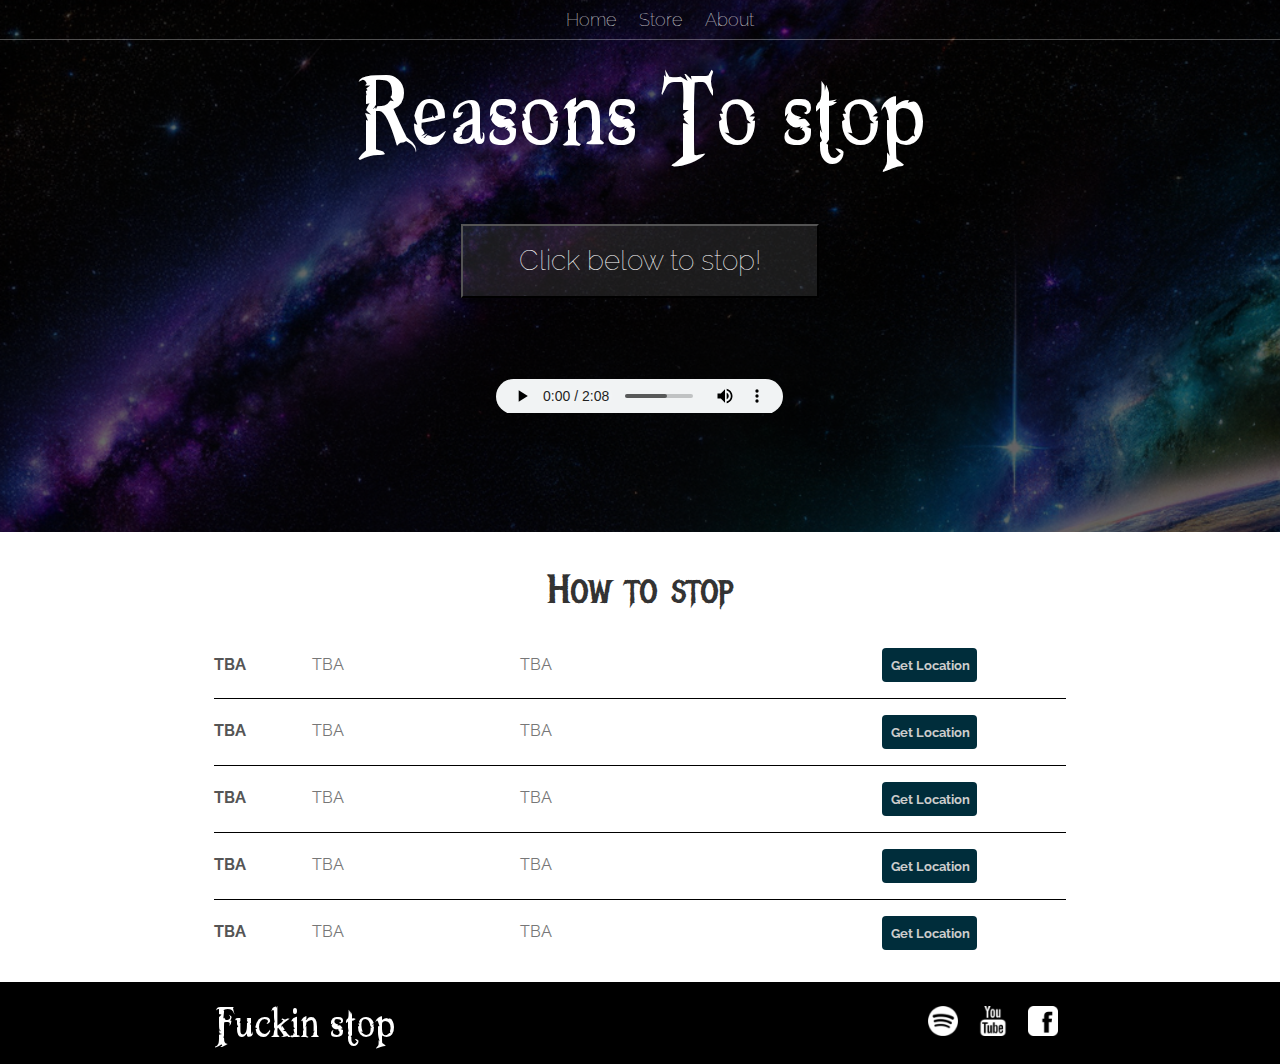
<file: index.html>
<!DOCTYPE html>
<html lang="en">
  <head>
    <meta charset="UTF-8" />
    <meta name="decription" content="Reasons you need to Stop" />
    <meta name="author" content="dj" />
    <meta name="date made" content="4/27/23" />
    <meta http-equiv="X-UA-Compatible" content="IE=edge" />
    <meta name="viewport" content="width=device-width, initial-scale=1.0" />
    <title>Reasons you need to stop</title>
    <link rel="stylesheet" href="styles.css" />
  </head>
  <body>
    <header class="main-header">
      <nav class="nav main-nav">
        <ul>
          <li><a href="index.html">Home</a></li>
          <li><a href="Store.html">Store</a></li>
          <li><a href="about.html">About</a></li>
        </ul>
      </nav>

      <h1 class="band-name-large band-name">Reasons To stop</h1>
      <div class="container">
        <button class="btn btn-header btn-purchase" type="button">
          Click below to stop!
        </button>
      </div>
      <audio class="btn bnt btn-purchase ply-box" type="button" controls>
        <source src="music/La Petite Mort.ogg" type="audio/ogg" />
        <source src="music/La Petite Mort.mp3" type="audio/mpeg" />
      </audio>
    </header>

    <section class="content-section container">
      <h2 class="section-header">How to stop</h2>
      <div>
        <div class="tour-row">
          <span class="tour-item tour-date">TBA</span>
          <span class="tour-item tour-city">TBA</span>
          <span class="tour-item tour-arena">TBA</span>
          <button class="btn tour-item tour-btn btn-prim" type="button">
            Get Location
          </button>
        </div>
        <div class="tour-row">
          <span class="tour-item tour-date">TBA</span>
          <span class="tour-item tour-city">TBA</span>
          <span class="tour-item tour-arena">TBA</span>
          <button class="btn tour-item tour-btn btn-prim" type="button">
            Get Location
          </button>
        </div>
        <div class="tour-row">
          <span class="tour-item tour-date">TBA</span>
          <span class="tour-item tour-city">TBA</span>
          <span class="tour-item tour-arena">TBA</span>
          <button class="btn tour-item tour-btn btn-prim" type="button">
            Get Location
          </button>
        </div>
        <div class="tour-row">
          <span class="tour-item tour-date">TBA</span>
          <span class="tour-item tour-city">TBA</span>
          <span class="tour-item tour-arena">TBA</span>
          <button class="btn tour-item tour-btn btn-prim" type="button">
            Get Location
          </button>
        </div>
        <div class="tour-row">
          <span class="tour-item tour-date">TBA</span>
          <span class="tour-item tour-city">TBA</span>
          <span class="tour-item tour-arena">TBA</span>
          <button class="btn tour-item tour-btn btn-prim" type="button">
            Get Location
          </button>
        </div>
      </div>
    </section>

    <footer class="main-footer">
      <div class="container main-footer-container">
        <h3 class="band-name">Fuckin stop</h3>
        <ul class="nav footer-nav">
          <li>
            <a href="https://Spotify.com" target="_blank"
              ><img src="images/Spotify Logo.png"
            /></a>
          </li>
          <li>
            <a
              href="https://www.youtube.com/watch?v=ww47bR86wSc"
              target="_blank"
              ><img src="images/YouTube Logo.png"
            /></a>
          </li>
          <li>
            <a
              href="https://www.facebook.com/groups/563468492224981"
              target="_blank"
              ><img src="images/Facebook Logo.png"
            /></a>
          </li>
        </ul>
      </div>
    </footer>
  </body>
</html>
</file>
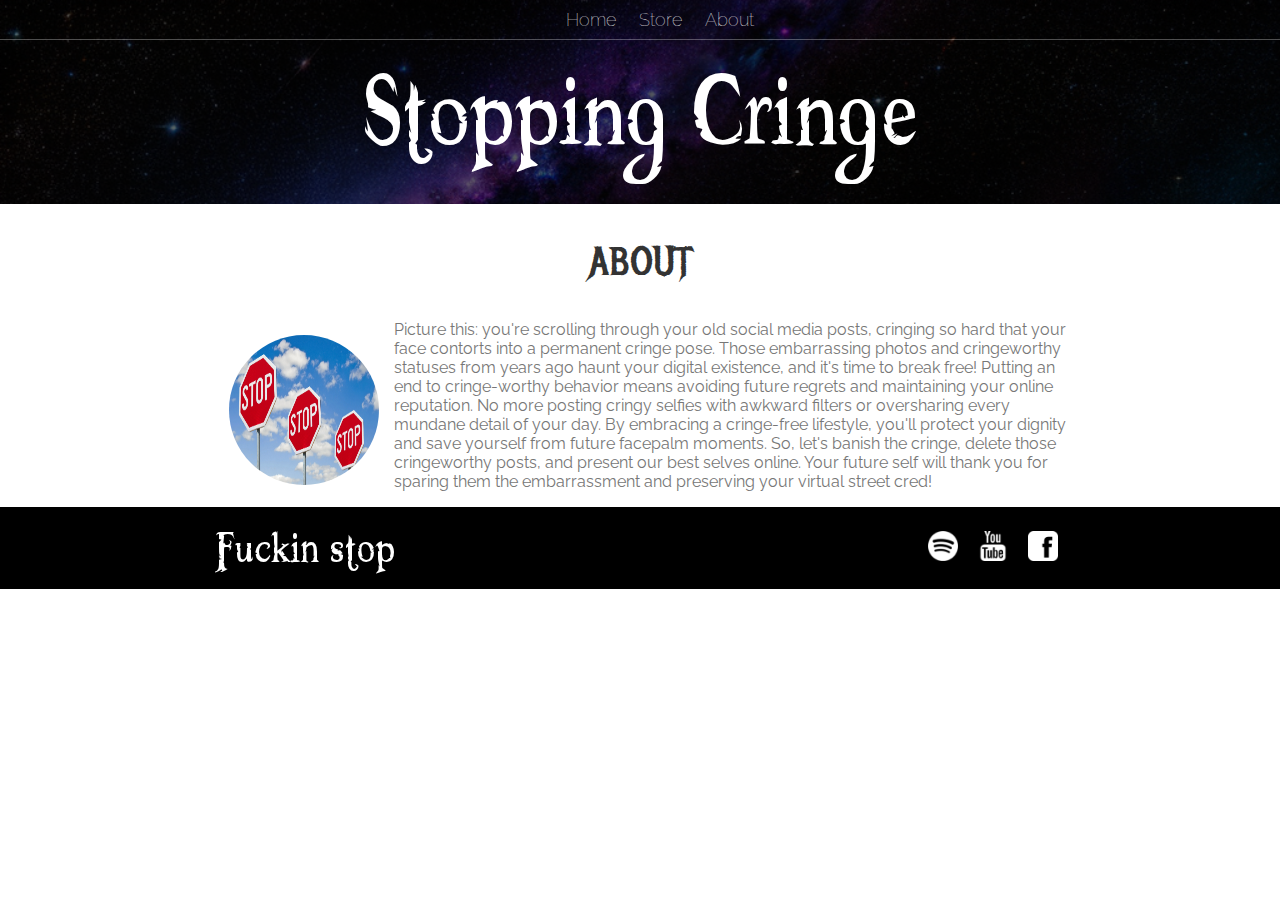
<file: about.html>
<!DOCTYPE html>
<html lang="en">
  <head>
    <meta charset="UTF-8" />
    <meta http-equiv="X-UA-Compatible" content="IE=edge" />
    <meta name="viewport" content="width=device-width, initial-scale=1.0" />
    <link rel="stylesheet" href="styles.css" />
    <title>Cringe</title>
  </head>
  <body>
    <header class="main-header">
      <nav class="nav main-nav">
        <ul>
          <li><a href="index.html">Home</a></li>
          <li><a href="Store.html">Store</a></li>
          <li><a href="about.html">About</a></li>
        </ul>
      </nav>
      <h1 class="band-name band-name-large">Stopping Cringe</h1>
    </header>
    <section class="content-section container">
      <h2 class="section-header">ABOUT</h2>
      <img
        class="about-band-image"
        src="images\684001aa7b15b5e560626c0562447c23.jpg"
        width="300"
        alt=""
      />
      <p>
        Picture this: you're scrolling through your old social media posts,
        cringing so hard that your face contorts into a permanent cringe pose.
        Those embarrassing photos and cringeworthy statuses from years ago haunt
        your digital existence, and it's time to break free! Putting an end to
        cringe-worthy behavior means avoiding future regrets and maintaining
        your online reputation. No more posting cringy selfies with awkward
        filters or oversharing every mundane detail of your day. By embracing a
        cringe-free lifestyle, you'll protect your dignity and save yourself
        from future facepalm moments. So, let's banish the cringe, delete those
        cringeworthy posts, and present our best selves online. Your future self
        will thank you for sparing them the embarrassment and preserving your
        virtual street cred!
      </p>
    </section>
    <footer class="main-footer">
      <div class="container main-footer-container">
        <h3 class="band-name">Fuckin stop</h3>
        <ul class="nav footer-nav">
          <li>
            <a href="https://Spotify.com" target="_blank"
              ><img src="images/Spotify Logo.png"
            /></a>
          </li>
          <li>
            <a href="https://youtube.com" target="_blank"
              ><img src="images/YouTube Logo.png"
            /></a>
          </li>
          <li>
            <a href="https://facebook.com" target="_blank"
              ><img src="images/Facebook Logo.png"
            /></a>
          </li>
        </ul>
      </div>
    </footer>
  </body>
</html>
</file>
<file: styles.css>
@import url("https://fonts.googleapis.com/css2?family=Outfit:wght@100;400;700&family=Raleway:wght@300;700;800&display=swap");
@import url("https://fonts.googleapis.com/css2?family=Metal+Mania&family=Outfit:wght@100;400;700&display=swap");

@font-face {
  font-family: "Booter - Zero Zero";
  src: url(fonts/Booter\ -\ Zero\ Zero.woff) format("woff"),
    url(fonts/Booter\ -\ Zero\ Zero.woff2) format("woff2");
  font-weight: normal;
  font-style: normal;
}
* {
  box-sizing: border-box;
  font-family: Raleway;
  color: #777;
}

html,
body {
  margin: 0;
  padding: 0;
}

.nav ul {
  margin: 0;
}

.nav li {
  display: inline;
}

.nav a {
  display: inline-block;
  padding: 0.5em;
  color: white;
  text-decoration: none;
}

.main-nav {
  text-align: center;
  font-size: 1.1em;
  font-weight: lighter;
  border-bottom: 1px solid rgba(255, 255, 255, 0.3);
}

.main nav li {
  padding: 0 5%;
}

.nav a:hover {
  background-color: rgba(255, 255, 255, 0.3);
}

.main-header {
  background-color: rgba(0, 0, 0, 0.6);
  background-image: url(images/galaxy.png);
  background-blend-mode: multiply;
  background-size: cover;
  padding-bottom: 20px;
}

.band-name {
  text-align: center;
  margin: 0;
  font-size: 4em;
  font-family: "Booter - Zero Zero";
  font-weight: normal;
  color: white;
}

.band-name-large {
  font-size: 9em;
}

.content-section {
  margin: 1em;
}

.container {
  max-width: 900px;
  margin: 0 auto;
  padding: 0 1.5em;
}

.section-header {
  font-family: "Metal Mania";
  font-weight: normal;
  color: #333;
  text-align: center;
  font-size: 2.5em;
}

.about-band-image {
  float: left;
  height: 150px;
  width: 150px;
  margin: 15px;
  border-radius: 50%;
}

.main-footer {
  background-color: rgb(0, 0, 0);
  color: white;
  padding-top: 1.25em 0;
}

.main-footer-container {
  display: flex;
  align-items: center;
}

.main-footer-container ul {
  flex-grow: 1;
  text-align: end;
}

.footer nav li {
  padding: 0 0.5em;
}

.footer-nav img {
  width: 30px;
  height: 30px;
}

.btn {
  text-align: center;
  vertical-align: middle;
  padding: 0.67em;
  cursor: pointer;
}

.ply-box {
  color: white;
  border-radius: 0;
  font-size: 1.5em;
  font-weight: lighter;
  padding-left: 0.23em;
  padding-right: 0.23em;
  padding-top: 0.02em;
}

.btn-header {
  margin: 0.5em 15% 2em 15%;
  color: white;
  background-color: rgba(255, 255, 255, 0.1);
  border-radius: 0;
  font-size: 1.5em;
  font-weight: lighter;
  padding-left: 2em;
  padding-right: 2em;
}

.btn-header:hover {
  background-color: rgba(255, 255, 255, 0.3);
}

.btn-play {
  margin: 0 auto;
  display: block;
  color: #00116e;
  font-size: 3em;
  border-radius: 50%;
  padding: 0;
  width: 60px;
  height: 60px;
}

.btn-primary {
  color: white;
  background-color: rgb(21, 41, 53);
  border: none;
  border-radius: 0.3em;
  font-weight: bold;
}

.btn-primary:hover {
  background-color: #2d9cdb;
}

.tour-row {
  border-bottom: 1px solid black;
  padding-bottom: 1em;
  margin-bottom: 1em;
}

.tour-row:last-child {
  border-bottom: none;
}

.tour-item {
  display: inline-block;
  padding-right: 0.5em;
}

.tour-date {
  color: #555;
  font-weight: bold;
  width: 11%;
}

.tour-city {
  width: 24%;
}

.tour-arena {
  width: 42%;
}

.tour-btn {
  max-width: 19%;
}

.btn-prim {
  color: rgb(204, 204, 204);
  background-color: #002d3b;
  border: none;
  border-radius: 0.3em;
  font-weight: bold;
}

.btn-prim:hover {
  background-color: #2d9cdb;
}

.shop-item {
  margin: 30px;
}

.shop-item-title {
  display: block;
  width: 100%;
  text-align: center;
  font-weight: bold;
  font-size: 1.5em;
  color: #333;
  margin-bottom: 15px;
}

.shop-item-image {
  height: 250px;
}

.shop-item-details {
  display: flex;
  align-items: center;
  padding: 5px;
}

.shop-item-price {
  flex-grow: 1;
  color: #333;
}

.shop-items {
  display: flex;
  flex-wrap: wrap;
  justify-content: space-around;
}

.cart-header {
  font-weight: bold;
  font-size: 1.2em;
  color: #333;
}

.cart col {
  display: flex;
  align-items: center;
  border-bottom: 1pc solid black;
  margin-right: 1.5em;
  padding-bottom: 10px;
  margin-top: 10px;
}

.cart-row {
  display: flex;
}

.cart-item {
  width: 45%;
}

.cart-price {
  width: 20%;
  font-size: 1.2em;
  color: #333;
}

.cart-quantity {
  width: 35%;
}

.cart-item-title {
  color: #333;
  margin-left: 0.5em;
  font-size: 1.2em;
}

.cart-item-image {
  width: 75px;
  height: auto;
  border-radius: 10px;
}

.btn-danger {
  color: white;
  background-color: rgb(255, 85, 85);
  border: none;
  border-radius: 0.3em;
  font-weight: bold;
}

.btn-danger:hover {
  background-color: red;
}

.cart-quantity-input {
  height: 34px;
  width: 50px;
  border-radius: 5px;
  border: 1px solid rgb(21, 41, 53);
  background-color: #eee;
  color: #333;
  padding: 0;
  text-align: center;
  font-size: 1.2em;
  margin-right: 25px;
}

.cart-row:last-child {
  border-bottom: 1px solid black;
}

.cart-row:last-child .cart-col {
  border: none;
}

.cart-total {
  text-align: center;
  margin-top: 10px;
  margin-right: 10px;
}

.cart-total-title {
  font-weight: bold;
  font-size: 1.5em;
  color: black;
  margin: 20px;
}

.cart-total-price {
  color: #333;
  font-size: 1.1em;
}

.btn-purchase {
  display: block;
  margin: 40px auto 80px auto;
  font-size: 1.75em;
}
</file>
